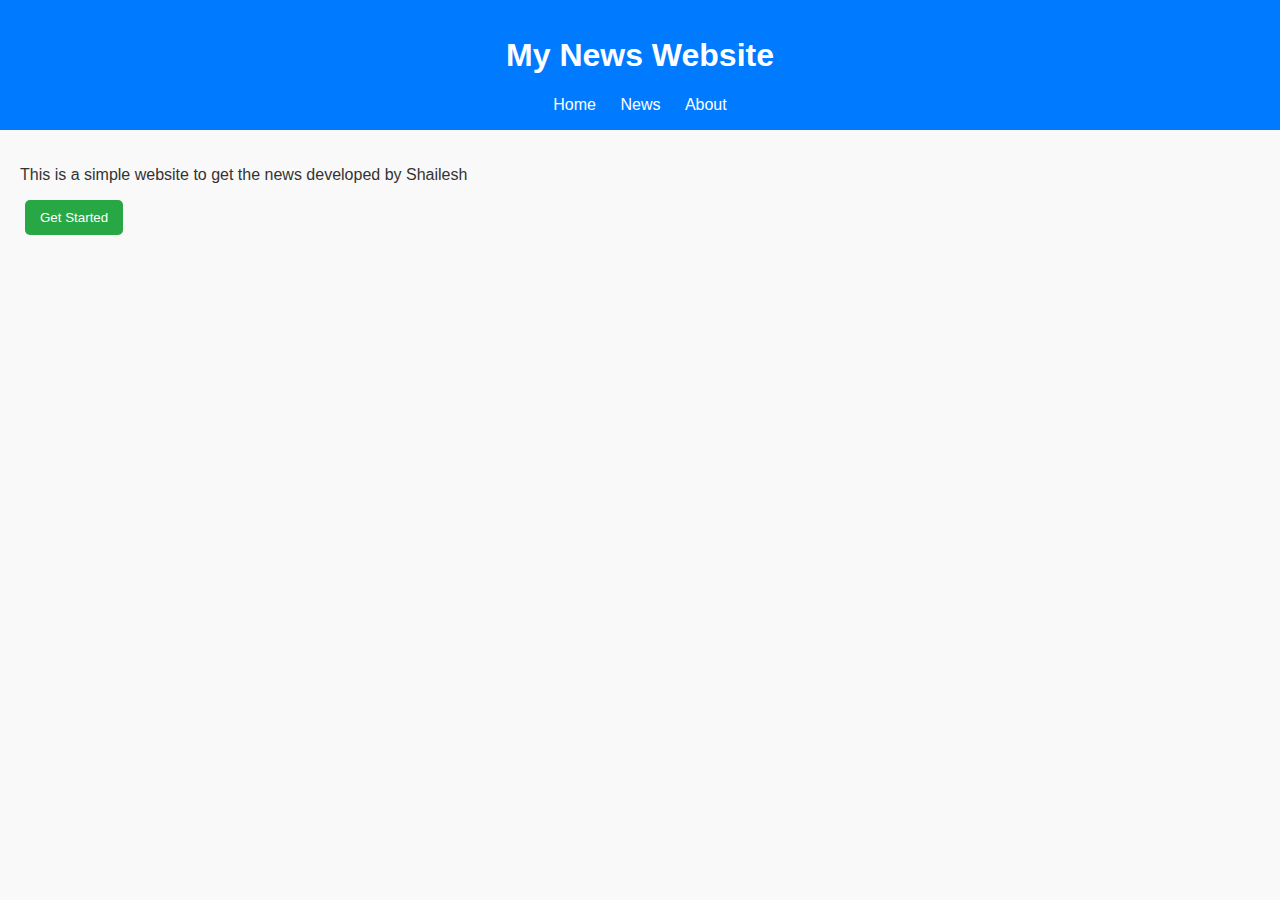
<file: index.html>
<!DOCTYPE html>
<html lang="en">
<head>
    <meta charset="UTF-8">
    <meta name="viewport" content="width=device-width, initial-scale=1.0">
    <title>News Website</title>
    <link rel="stylesheet" href="styles.css">
    <script defer src="script.js"></script>
</head>
<body>
    <header>
        <h1>My News Website</h1>
        <nav>
            <a href="index.html">Home</a>
            <a href="news.html">News</a>
            <a href="about.html">About</a>
        </nav>
    </header>


    <main>
        <p>This is a simple website to get the news developed by Shailesh</p>
        <a href="news.html">
        <button>Get Started</button>
        </a>
    </main>

    
</body>
</html>
</file>
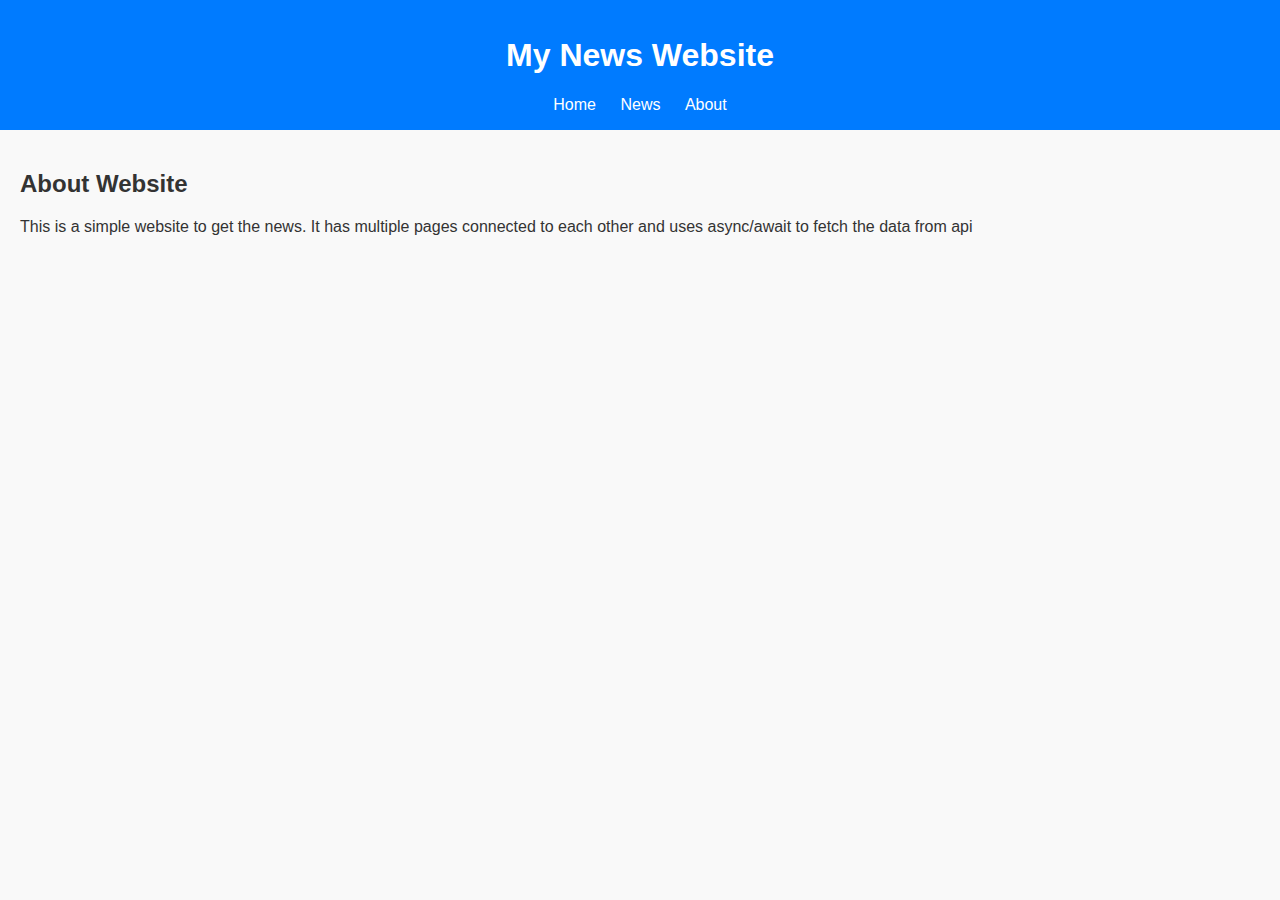
<file: about.html>
<!DOCTYPE html>
<html lang="en">
<head>
    <meta charset="UTF-8">
    <meta name="viewport" content="width=device-width, initial-scale=1.0">
    <title>About Page</title>
    <link rel="stylesheet" href="styles.css">
</head>
<body>
    <header>
        <h1>My News Website</h1>
        <nav>
            <a href="index.html">Home</a>
            <a href="news.html">News</a>
            <a href="about.html">About</a>
        </nav>
    </header>

    <main>
        <h2>About Website</h2>
        <p>This is a simple website to get the news. It has multiple pages connected to each other and uses async/await to fetch the data from api</p>
    </main>

</body>
</html>
</file>
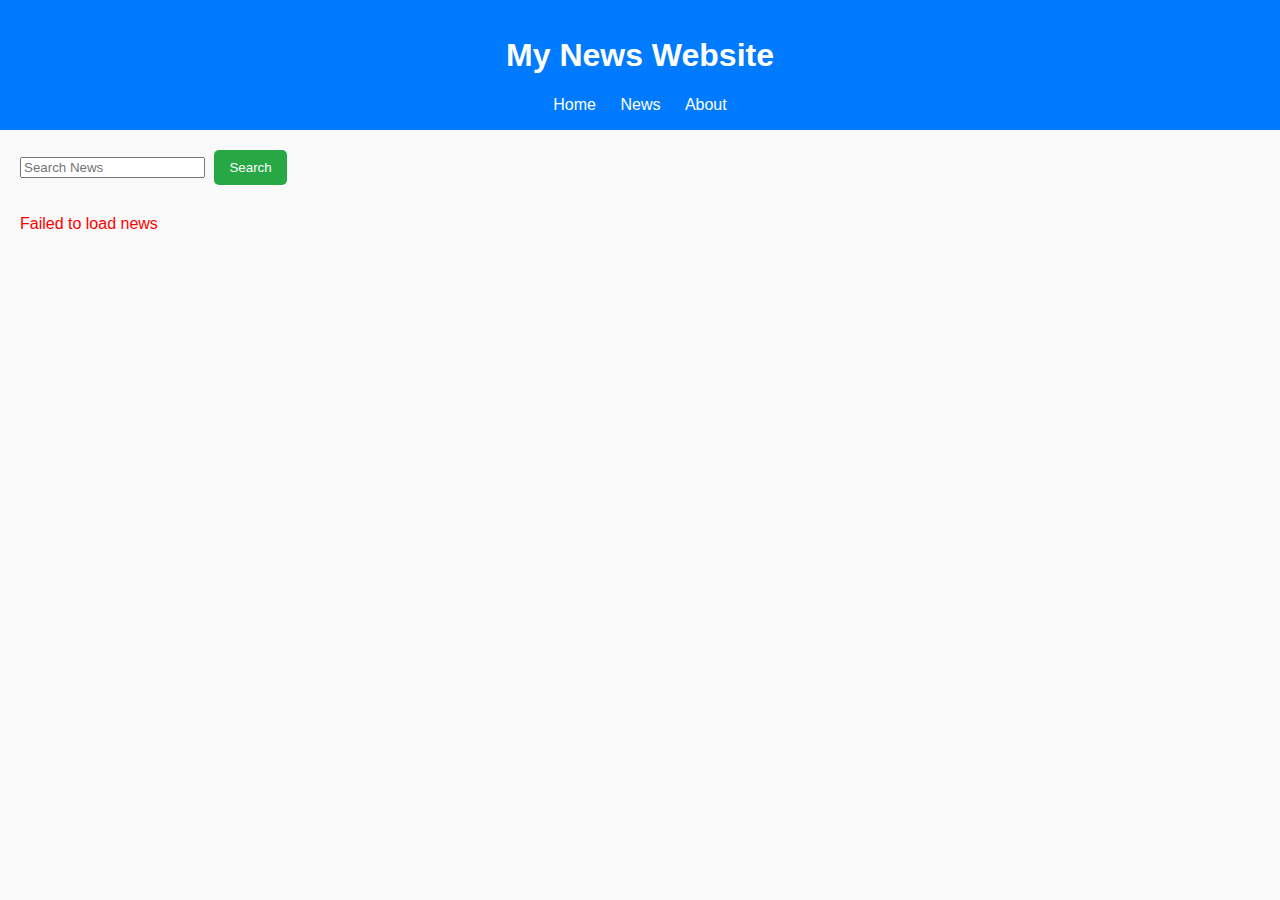
<file: news.html>
<!DOCTYPE html>
<html lang="en">
<head>
    <meta charset="UTF-8">
    <meta name="viewport" content="width=device-width, initial-scale=1.0">
    <title>News page</title>
    <link rel="stylesheet" href="styles.css">
    <script src = "script.js"></script>
</head>
<body>
    <header>
        <h1>My News Website</h1>
        <nav>
            <a href="index.html">Home</a>
            <a href="news.html">News</a>
            <a href="about.html">About</a>
        </nav>
    </header>

    <main>
        <div class = "search-bar">
            <input type="text" id="search-query" placeholder="Search News">
            <button id="search-news">Search</button>
        </div>

        <div id="news-container"></div>
        <p id= "error-message" class = "error"></p>
    </main>
</body>
</html>
</file>
<file: styles.css>
body {
  font-family: Arial, sans-serif;
  margin: 0;
  background: #f9f9f9;
  color: #333;
}

header {
  background: #007BFF;
  color: white;
  padding: 1rem;
  text-align: center;
}

nav a {
  margin: 0 10px;
  color: white;
  text-decoration: none;
}

nav a:hover {
  text-decoration: underline;
}

main {
  padding: 20px;
  align-content: center;
}

button {
  padding: 10px 15px;
  margin-left: 5px;
  background: #28a745;
  color: white;
  border: none;
  cursor: pointer;
  border-radius: 5px;
}

button:hover {
  background: #218838;
}

.search-bar {
  margin-bottom: 20px;
}

#news-container {
  display: grid;
  grid-template-columns: repeat(auto-fill, minmax(280px, 1fr));
  gap: 15px;
}

.post {
  background: white;
  padding: 15px;
  border: 1px solid #ddd;
  border-radius: 8px;
  box-shadow: 0 2px 4px rgba(0,0,0,0.1);
}

.post img {
  max-width: 100%;
  height: auto;
  margin-top: 10px;
  border-radius: 6px;
}

.error {
  color: red;
  margin-top: 10px;
}
</file>
